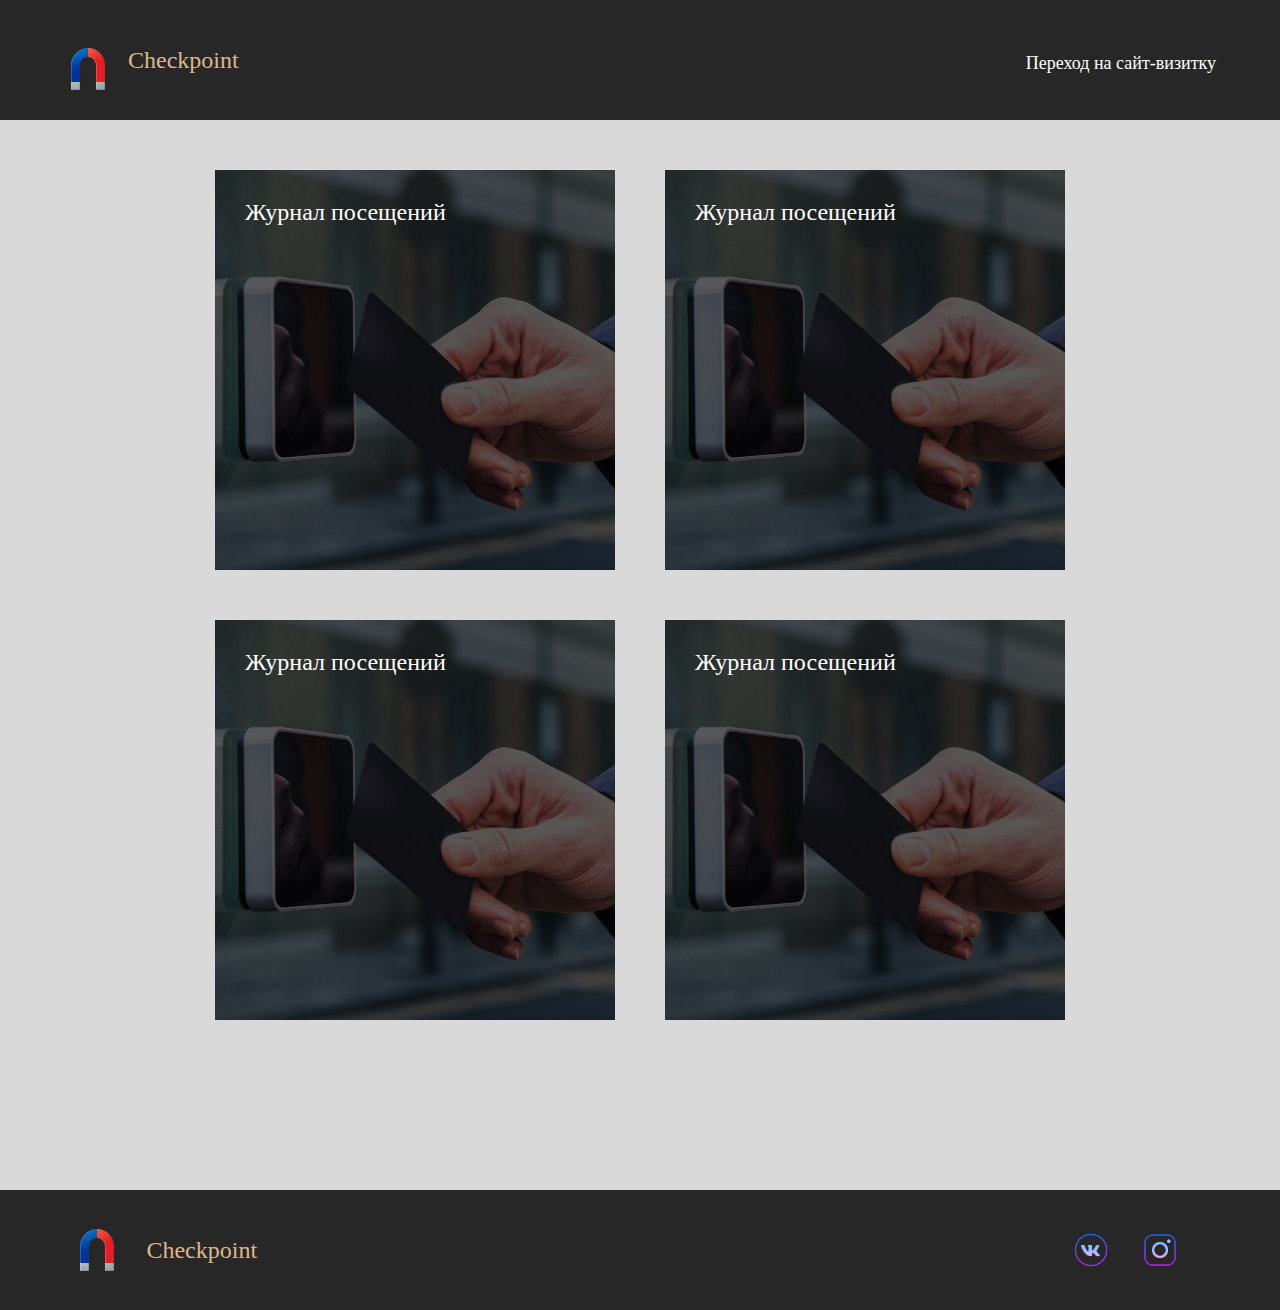
<file: Physical Access Control System(PACS) AIS/PACS/AccessControlApp/Checkpoint Main/index.html>
<!DOCTYPE html>
<html lang="en">

<head>
    <meta charset="UTF-8">
    <meta name="viewport" content="width=device-width, initial-scale=1.0">
    <title>Checkpoint</title>
    <link rel="stylesheet" href="./css/main.css">
    <link rel="stylesheet" href="./css/reset.css">
</head>
<header class="header">
    <div class="container__header">
        <img src="./images/Magnit.png" alt="#" class="header__logo">
        <div class="header__name">Checkpoint</div>
        <div class="sitevizit"><a href="#" class="sitelink">Переход на сайт-визитку</a></div>
    </div>
</header>

<content class="content">
    <div class="container__grid">
        <div class="container__grid-main">
            <p class="textinside">
                <a href="./firsttable.html" class="textlink">
                    Журнал посещений
                </a>
            </p>
        </div>
        <div class="container__grid-main">
            <p class="textinside">
                <a href="./firsttable.html" class="textlink">
                    Журнал посещений
                </a>
            </p>
        </div>
        <div class="container__grid-main">
            <p class="textinside">
                <a href="./firsttable.html" class="textlink">
                    Журнал посещений
                </a>
            </p>
        </div>
        <div class="container__grid-main">
            <p class="textinside">
                <a href="./firsttable.html" class="textlink">
                    Журнал посещений
                </a>
            </p>
        </div>
    </div>
</content>
<footer class="footer">
    <div class="container__footer-flex">
        <div class="container__logo-flex">
            <img src="./images/Magnit.png" alt="#" class="footer__logo">
            <div class="footer__name">Checkpoint</div>
        </div>
        <div class="container__socialnetwork">
            <a href="#" class="oursocialnetwork">
                <img src="./images/vk.png" alt="#" class="inst">
                <img src="./images/instagram.png" alt="#" class="vk">
            </a>
        </div>
    </div>
</footer>

<body>

</body>

</html>
</file>
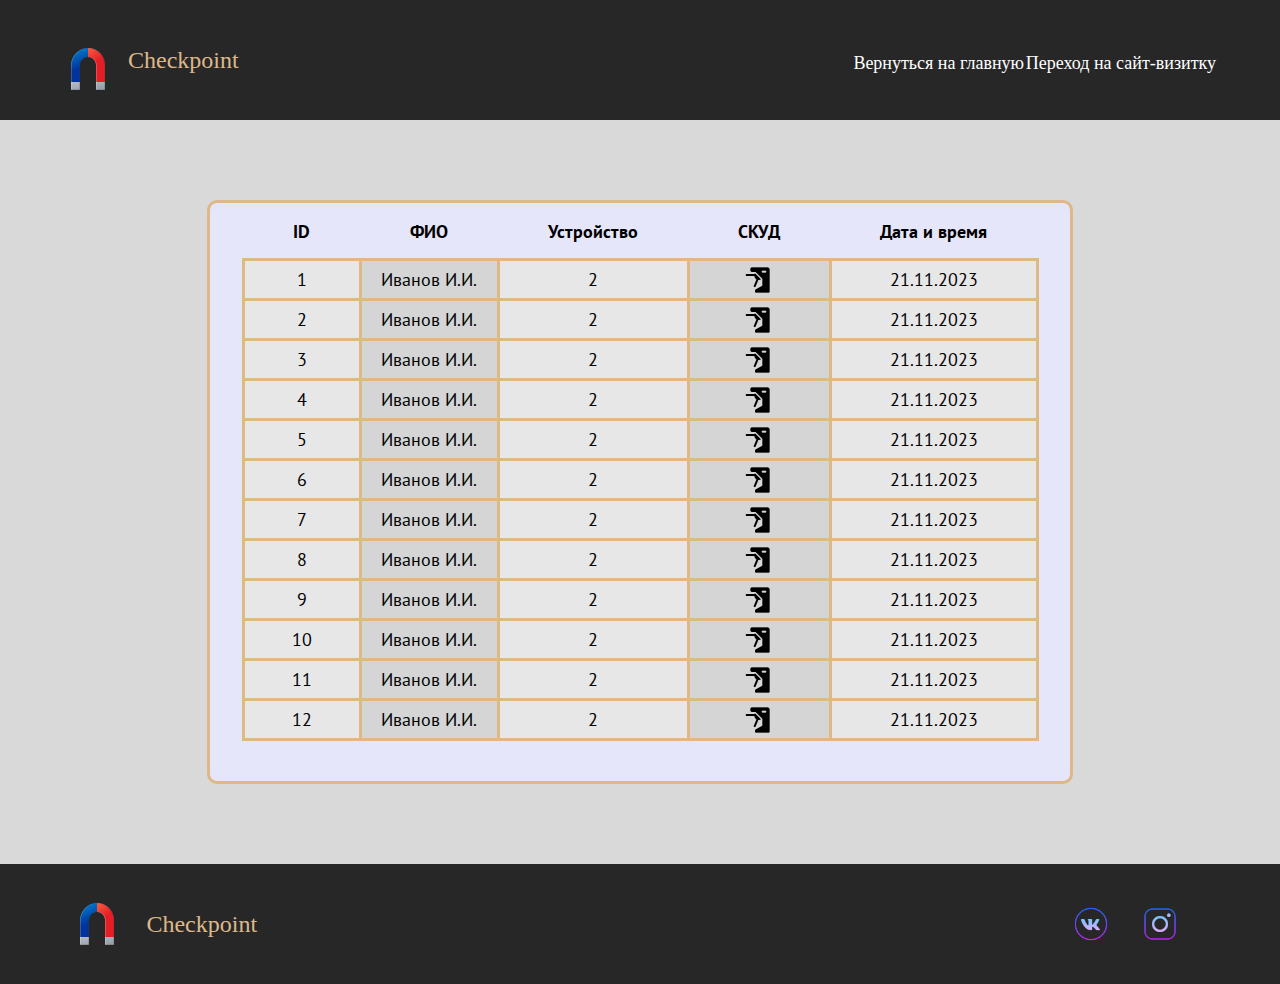
<file: Physical Access Control System(PACS) AIS/PACS/AccessControlApp/Checkpoint Main/firsttable.html>
<!DOCTYPE html>
<html lang="en">

<head>
    <meta charset="UTF-8">
    <meta name="viewport" content="width=device-width, initial-scale=1.0">
    <title>Checkpoint First Table</title>
    <link rel="stylesheet" href="./css/ftable.css">
    <link rel="stylesheet" href="./css/reset.css">
</head>

<body>
    <header class="header">
        <div class="container__header">
            <img src="./images/Magnit.png" alt="#" class="header__logo">
            <div class="header__name">Checkpoint</div>
            <div class="backtomain"><a href="./index.html" class="sitelink">Вернуться на главную</a></div>
            <div class="sitevizit"><a href="#" class="sitelink">Переход на сайт-визитку</a></div>
        </div>
    </header>
    <div class="tablewrap">
        <table class="tablestyle">
            <tr>
                <th class="thstyle head">ID</th>
                <th class="thstyle head">ФИО</th>
                <th class="thstyle head">Устройство</th>
                <th class="thstyle head">СКУД</th>
                <th class="thstyle head">Дата и время</th>
            </tr>
            <tr>
                <td class="tdstyle">1</td>
                <th class="open_modal tdstyle infotext">
                    Иванов И.И.
                    <div class="modal bounceIn" id="modal">
                        <div id="close_modal">&#10006</div>
                        <div class="modal_txt">
                            Сотрудник: Иванов Иван Иванович <br> Год рождения: 2002 <br> 
                            Личная фотография сотрудника: <br>
                            <img src="./images/goga2.jpg" class ="workerphoto" alt="">
                        </div>
                    </div> 
            </th>
                <td class="tdstyle">2</td>
                <td class="tdstyle tableicon"></td>
                <td class="tdstyle">21.11.2023</td>
            </tr>
            <tr>
                <td class="tdstyle">2</td>
                <th class="open_modal tdstyle infotext">
                    Иванов И.И.
                    <div class="modal bounceIn" id="modal">
                        <div id="close_modal">&#10006</div>
                        <div class="modal_txt">
                            Сотрудник: Иванов Иван Иванович <br> Год рождения: 2002 <br> 
                            Личная фотография сотрудника: <br>
                            <img src="./images/goga2.jpg" class ="workerphoto" alt="">
                        </div>
                    </div> 
            </th>                <td class="tdstyle">2</td>
                <td class="tdstyle tableicon"></td>
                <td class="tdstyle">21.11.2023</td>
            </tr>
            <tr>
                <td class="tdstyle">3</td>
                <th class="open_modal tdstyle infotext">
                    Иванов И.И.
                    <div class="modal bounceIn" id="modal">
                        <div id="close_modal">&#10006</div>
                        <div class="modal_txt">
                            Сотрудник: Иванов Иван Иванович <br> Год рождения: 2002 <br> 
                            Личная фотография сотрудника: <br>
                            <img src="./images/goga2.jpg" class ="workerphoto" alt="">
                        </div>
                    </div> 
            </th>                <td class="tdstyle">2</td>
                <td class="tdstyle tableicon"></td>
                <td class="tdstyle">21.11.2023</td>
            </tr>
            <tr>
                <td class="tdstyle">4</td>
                <th class="open_modal tdstyle infotext">
                    Иванов И.И.
                    <div class="modal bounceIn" id="modal">
                        <div id="close_modal">&#10006</div>
                        <div class="modal_txt">
                            Сотрудник: Иванов Иван Иванович <br> Год рождения: 2002 <br> 
                            Личная фотография сотрудника: <br>
                            <img src="./images/goga2.jpg" class ="workerphoto" alt="">
                        </div>
                    </div> 
            </th>                <td class="tdstyle">2</td>
                <td class="tdstyle tableicon"></td>
                <td class="tdstyle">21.11.2023</td>
            </tr>
            <tr>
                <td class="tdstyle">5</td>
                <th class="open_modal tdstyle infotext">
                    Иванов И.И.
                    <div class="modal bounceIn" id="modal">
                        <div id="close_modal">&#10006</div>
                        <div class="modal_txt">
                            Сотрудник: Иванов Иван Иванович <br> Год рождения: 2002 <br> 
                            Личная фотография сотрудника: <br>
                            <img src="./images/goga2.jpg" class ="workerphoto" alt="">
                        </div>
                    </div> 
            </th>                <td class="tdstyle">2</td>
                <td class="tdstyle tableicon"></td>
                <td class="tdstyle">21.11.2023</td>
            </tr>
            <tr>
                <td class="tdstyle">6</td>
                <th class="open_modal tdstyle infotext">
                    Иванов И.И.
                    <div class="modal bounceIn" id="modal">
                        <div id="close_modal">&#10006</div>
                        <div class="modal_txt">
                            Сотрудник: Иванов Иван Иванович <br> Год рождения: 2002 <br> 
                            Личная фотография сотрудника: <br>
                            <img src="./images/goga2.jpg" class ="workerphoto" alt="">
                        </div>
                    </div> 
            </th>                <td class="tdstyle">2</td>
                <td class="tdstyle tableicon"></td>
                <td class="tdstyle">21.11.2023</td>
            </tr>
            <tr>
                <td class="tdstyle">7</td>
                <th class="open_modal tdstyle infotext">
                    Иванов И.И.
                    <div class="modal bounceIn" id="modal">
                        <div id="close_modal">&#10006</div>
                        <div class="modal_txt">
                            Сотрудник: Иванов Иван Иванович <br> Год рождения: 2002 <br> 
                            Личная фотография сотрудника: <br>
                            <img src="./images/goga2.jpg" class ="workerphoto" alt="">
                        </div>
                    </div> 
            </th>                <td class="tdstyle">2</td>
                <td class="tdstyle tableicon"></td>
                <td class="tdstyle">21.11.2023</td>
            </tr>
            <tr>
                <td class="tdstyle">8</td>
                <th class="open_modal tdstyle infotext">
                    Иванов И.И.
                    <div class="modal bounceIn" id="modal">
                        <div id="close_modal">&#10006</div>
                        <div class="modal_txt">
                            Сотрудник: Иванов Иван Иванович <br> Год рождения: 2002 <br> 
                            Личная фотография сотрудника: <br>
                            <img src="./images/goga2.jpg" class ="workerphoto" alt="">
                        </div>
                    </div> 
            </th>                <td class="tdstyle">2</td>
                <td class="tdstyle tableicon"></td>
                <td class="tdstyle">21.11.2023</td>
            </tr>
            <tr>
                <td class="tdstyle">9</td>
                <th class="open_modal tdstyle infotext">
                    Иванов И.И.
                    <div class="modal bounceIn" id="modal">
                        <div id="close_modal">&#10006</div>
                        <div class="modal_txt">
                            Сотрудник: Иванов Иван Иванович <br> Год рождения: 2002 <br> 
                            Личная фотография сотрудника: <br>
                            <img src="./images/goga2.jpg" class ="workerphoto" alt="">
                        </div>
                    </div> 
            </th>                <td class="tdstyle">2</td>
                <td class="tdstyle tableicon"></td>
                <td class="tdstyle">21.11.2023</td>
            </tr>
            <tr>
                <td class="tdstyle">10</td>
                <th class="open_modal tdstyle infotext">
                    Иванов И.И.
                    <div class="modal bounceIn" id="modal">
                        <div id="close_modal">&#10006</div>
                        <div class="modal_txt">
                            Сотрудник: Иванов Иван Иванович <br> Год рождения: 2002 <br> 
                            Личная фотография сотрудника: <br>
                            <img src="./images/goga2.jpg" class ="workerphoto" alt="">
                        </div>
                    </div> 
            </th>                <td class="tdstyle">2</td>
                <td class="tdstyle tableicon"></td>
                <td class="tdstyle">21.11.2023</td>
            </tr>
            <tr>
                <td class="tdstyle">11</td>
                <th class="open_modal tdstyle infotext">
                    Иванов И.И.
                    <div class="modal bounceIn" id="modal">
                        <div id="close_modal">&#10006</div>
                        <div class="modal_txt">
                            Сотрудник: Иванов Иван Иванович <br> Год рождения: 2002 <br> 
                            Личная фотография сотрудника: <br>
                            <img src="./images/goga2.jpg" class ="workerphoto" alt="">
                        </div>
                    </div> 
            </th>                <td class="tdstyle">2</td>
                <td class="tdstyle tableicon"></td>
                <td class="tdstyle">21.11.2023</td>
            </tr>
            <tr>
                <td class="tdstyle">12</td>
                <th class="open_modal tdstyle infotext">
                    Иванов И.И.
                    <div class="modal bounceIn" id="modal">
                        <div id="close_modal">&#10006</div>
                        <div class="modal_txt">
                            Сотрудник: Иванов Иван Иванович <br> Год рождения: 2002 <br> 
                            Личная фотография сотрудника: <br>
                            <img src="./images/goga2.jpg" class ="workerphoto" alt="">
                        </div>
                    </div> 
            </th>                <td class="tdstyle">2</td>
                <td class="tdstyle tableicon"></td>
                <td class="tdstyle">21.11.2023</td>
            </tr>
        </table>
    </div>
    <footer class="footer">
        <div class="container__footer-flex">
            <div class="container__logo-flex">
                <img src="./images/Magnit.png" alt="#" class="footer__logo">
                <div class="footer__name">Checkpoint</div>
            </div>
            <div class="container__socialnetwork">
                <a href="#" class="oursocialnetwork">
                    <img src="./images/vk.png" alt="#" class="inst">
                    <img src="./images/instagram.png" alt="#" class="vk">
                </a>
            </div>
        </div>
    </footer>
    <script src="modal.js"></script>
</body>

</html>
</file>
<file: Physical Access Control System(PACS) AIS/PACS/AccessControlApp/Checkpoint Main/css/main.css>
.container__header {
  background-color: #272727;
  width: 100vw;
  height: 120px;
  margin-bottom: 50px;
}

.header__logo {
  position: absolute;
  top: 5%;
  left: 5%;
}

.header__name {
  padding-left: 10%;
  padding-top: 48px;
  font-size: 24px;
  color: burlywood;
}

.sitevizit {
  position: absolute;
  right: 5%;
  top: 54px;
  color: #fff;
}

.sitelink {
  color: #fff;
  text-decoration: none;
  font-size: 18px;
}
.sitelink:hover {
  color: burlywood;
}

body {
  overflow-x: hidden;
}

.container__grid {
  display: flex;
  flex-wrap: wrap;
  width: 850px;
  margin: 0 auto;
  gap: 50px;
  margin-bottom: 170px;
}
.container__grid-main {
  display: grid;
  grid-template-columns: 1fr;
  width: 400px;
  height: 400px;
  background: url(../images/iconsystem.png);
  background-size: 200%;
  background-repeat: no-repeat;
  background-position: center;
}
.container__grid-main:hover {
  transform: scale(1.05);
  opacity: 0.85;
  transition: 0.5s ease-in;
  box-shadow: 0 20px 40px rgba(0, 0, 0, 0.7);
}

.textinside {
  font-size: 24px;
  color: #272727;
  opacity: 1;
  padding-top: 30px;
  padding-left: 30px;
}

.textlink {
  text-decoration: none;
  color: #fff;
}
.textlink:hover {
  color: burlywood;
}

.footer {
  background-color: #272727;
  height: 120px;
}

.container__footer {
  margin-top: -120px;
  width: 100vw;
  height: 120px;
}

.container__footer-flex {
  display: flex;
  justify-content: space-between;
  width: 100vw;
}

.container__logo-flex {
  display: flex;
}

.footer__logo {
  padding-left: 40%;
  padding-top: 36px;
  width: 48px;
  height: 48px;
}

.footer__name {
  padding-top: 48px;
  padding-left: 25px;
  color: burlywood;
  font-size: 24px;
}

.container__socialnetwork {
  padding-right: 100px;
  margin-top: 40px;
}

.oursocialnetwork {
  text-decoration: none;
}

.inst {
  padding-right: 25px;
  height: 40px;
  width: 40px;
}

.vk {
  height: 40px;
  width: 40px;
}/*# sourceMappingURL=main.css.map */
</file>
<file: Physical Access Control System(PACS) AIS/PACS/AccessControlApp/Checkpoint Main/css/ftable.css>
@import url("https://fonts.googleapis.com/css2?family=PT+Sans&display=swap");
.container__header {
  background-color: #272727;
  width: 100vw;
  height: 120px;
  margin-bottom: 80px;
}

.header__logo {
  position: absolute;
  top: 5%;
  left: 5%;
}

.header__name {
  padding-left: 10%;
  padding-top: 48px;
  font-size: 24px;
  color: burlywood;
}

.sitevizit {
  position: absolute;
  right: 5%;
  top: 54px;
  color: #fff;
}

.sitelink {
  color: #fff;
  text-decoration: none;
  font-size: 18px;
}
.sitelink:hover {
  color: burlywood;
}

.backtomain {
  position: absolute;
  color: #fff;
  right: 20%;
  top: 54px;
  font-size: 18px;
}

body {
  overflow-x: hidden;
}

.tablewrap {
  width: 860px;
  margin: 0 auto;
  background-color: #E6E6FA;
  border: 3px solid burlywood;
  border-radius: 10px;
  padding-top: 20px;
  padding-bottom: 40px;
  margin-bottom: 80px;
  font-family: "PT Sans", sans-serif;
  font-size: 18px;
}

.tablestyle {
  display: flex;
  justify-content: center;
}

.thstyle {
  padding: 0px 50px 17px 50px;
}

.tdstyle {
  text-align: center;
  padding-top: 10px;
  border: 3px solid burlywood;
  background-color: #e7e7e7;
}
.tdstyle:nth-child(2) {
  background-color: #d5d5d5;
  cursor: pointer;
  font-weight: normal;
}
.tdstyle.tableicon {
  background-image: url(../images/skud.png);
  background-position: center;
  background-repeat: no-repeat;
  border: 3px solid burlywood;
  background-color: #d5d5d5;
  padding: 0px 50px 37px 50px;
  cursor: pointer;
}

.modal {
  display: none;
  position: relative;
  background: #D9D9D9;
  opacity: 1;
  position: fixed;
  top: 0;
  left: 0;
  bottom: 0;
  right: 0;
  z-index: 9;
  font-family: "PT Sans", sans-serif;
  color: #272727;
  cursor: default;
}

.modal_vis {
  display: block;
}

.body_block {
  overflow: hidden;
}

#close_modal {
  position: absolute;
  width: 20px;
  height: 20px;
  color: #272727;
  top: 120px;
  right: 22%;
  cursor: pointer;
  transition: all 0.5s;
  box-sizing: content-box;
}

#close_modal:hover {
  transform: scale(1.05);
  color: #9370DB;
  border: 2px solid #272727;
  border-radius: 30%;
  padding: 5px;
}

.modal_txt {
  box-shadow: 0 15px 30px rgba(0, 0, 0, 0.2), 0 26px 52px rgba(0, 0, 0, 0.2);
  border-radius: 10px;
  background: #F5F5F5;
  padding: 30px;
  margin: 120px auto;
  max-width: 800px;
}

.footer {
  background-color: #272727;
  height: 120px;
}

.container__footer {
  margin-top: -120px;
  width: 100vw;
  height: 120px;
}

.container__footer-flex {
  display: flex;
  justify-content: space-between;
  width: 100vw;
}

.container__logo-flex {
  display: flex;
}

.footer__logo {
  padding-left: 40%;
  padding-top: 36px;
  width: 48px;
  height: 48px;
}

.footer__name {
  padding-top: 48px;
  padding-left: 25px;
  color: burlywood;
  font-size: 24px;
}

.container__socialnetwork {
  padding-right: 100px;
  margin-top: 40px;
}

.oursocialnetwork {
  text-decoration: none;
}

.inst {
  padding-right: 25px;
  height: 40px;
  width: 40px;
}

.vk {
  height: 40px;
  width: 40px;
}/*# sourceMappingURL=ftable.css.map */
</file>
